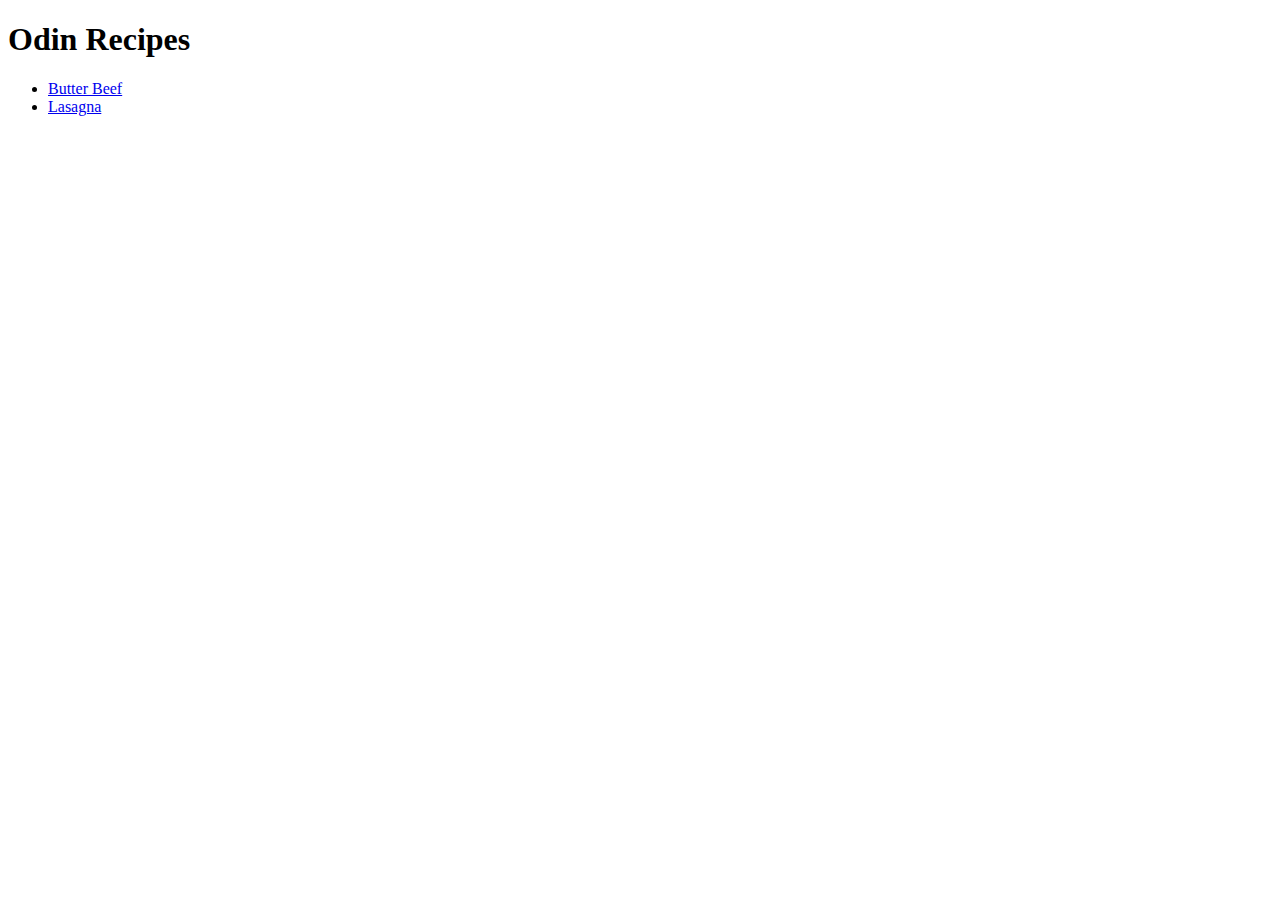
<file: index.html>
<!DOCTYPE html>
<!--[if lt IE 7]>      <html class="no-js lt-ie9 lt-ie8 lt-ie7"> <![endif]-->
<!--[if IE 7]>         <html class="no-js lt-ie9 lt-ie8"> <![endif]-->
<!--[if IE 8]>         <html class="no-js lt-ie9"> <![endif]-->
<!--[if gt IE 8]>      <html class="no-js"> <!--<![endif]-->
<html>
    <head>
        <meta charset="utf-8">
        <meta http-equiv="X-UA-Compatible" content="IE=edge">
        <title>Odin Recipes</title>
        <meta name="description" content="">
        <meta name="viewport" content="width=device-width, initial-scale=1">
        <link rel="stylesheet" href="style.css">
    </head>
    <body>
        <!--[if lt IE 7]>
            <p class="browsehappy">You are using an <strong>outdated</strong> browser. Please <a href="#">upgrade your browser</a> to improve your experience.</p>
        <![endif]-->

        <div class="title"><h1>Odin Recipes</h1></div>

        <ul>
            <li><a href="./recipes/butter-beef.html">Butter Beef</a></li>
            <li><a href="./recipes/lasagna.html">Lasagna</a></li>
            
        </ul>

        
        <script src="" async defer></script>
    </body>
</html>
</file>
<file: style.css>
/* style.css */

p {
    width: 500px;
}

ul {
    width: 500px;
}

ol {
    width: 500px;
}

img {
    height: auto;
    width: 500px;
}

.title {
    font-family: cursive;
}
</file>
